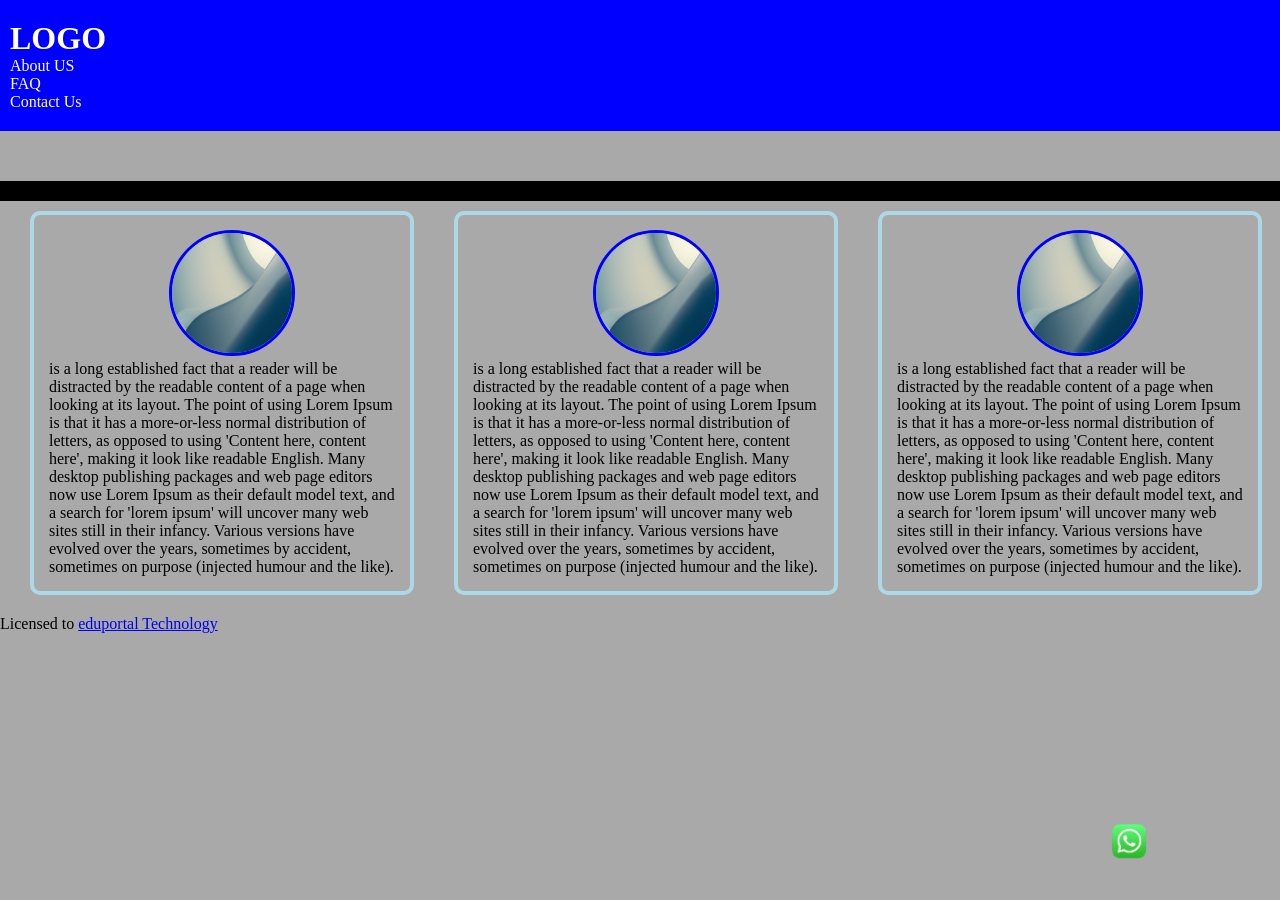
<file: 1.html>
<!DOCTYPE html>
<html lang="en">
<head>
    <meta charset="UTF-8">
    <meta name="author" content="Emmanuel">
    <meta name="description" content="Learning CSS with kING SOLOMON">
    <link rel="stylesheet" href="/css/style.css" type="text/css">
    <link rel="stylesheet" href="https://fonts.googleapis.com/css?family=Sofia">
</head>
<body>
<div class="div1">
<h1>LOGO</h1>
<nav>
    <ul>
        <li><a href="#">About US</a></li>
        <li><a href="#">FAQ</a></li>
        <li><a href="#">Contact Us</a></li>
    </ul>
</nav>
</div>
  
<div class="container">
    <div class="box1">
        <img src="images/3.jpg" width="120" height="120" style="border: 3px solid blue; border-radius: 50%; margin-left: 120px;">
        <p>is a long established fact that a reader will be distracted by the readable content of a page when looking at its layout. The point of using Lorem Ipsum is that it has a more-or-less normal distribution of letters, as opposed to using 'Content here, content here', making it look like readable English. Many desktop publishing packages and web page editors now use Lorem Ipsum as their default model text, and a search for 'lorem ipsum' will uncover many web sites still in their infancy. Various versions have evolved over the years, sometimes by accident, sometimes on purpose (injected humour and the like).</p>
    </div>
    <div class="box2">
        <img src="images/3.jpg" width="120" height="120" style="border: 3px solid blue; border-radius: 50%; margin-left: 120px;">
        <p>is a long established fact that a reader will be distracted by the readable content of a page when looking at its layout. The point of using Lorem Ipsum is that it has a more-or-less normal distribution of letters, as opposed to using 'Content here, content here', making it look like readable English. Many desktop publishing packages and web page editors now use Lorem Ipsum as their default model text, and a search for 'lorem ipsum' will uncover many web sites still in their infancy. Various versions have evolved over the years, sometimes by accident, sometimes on purpose (injected humour and the like).</p>
    </div>
    <div class="box3">
        <img src="images/3.jpg" width="120" height="120" style="border: 3px solid blue; border-radius: 50%; margin-left: 120px;">
        <p>is a long established fact that a reader will be distracted by the readable content of a page when looking at its layout. The point of using Lorem Ipsum is that it has a more-or-less normal distribution of letters, as opposed to using 'Content here, content here', making it look like readable English. Many desktop publishing packages and web page editors now use Lorem Ipsum as their default model text, and a search for 'lorem ipsum' will uncover many web sites still in their infancy. Various versions have evolved over the years, sometimes by accident, sometimes on purpose (injected humour and the like).</p>
    </div>

</div>
<div class="img">
    <a href="#"><img src="./images/whatsapp.png" height="50" width="50"></a> 
 </div>
    <footer>
        <p> Licensed to <a href="#">eduportal Technology</a></p>
    </footer>
</body>

</html>
</file>
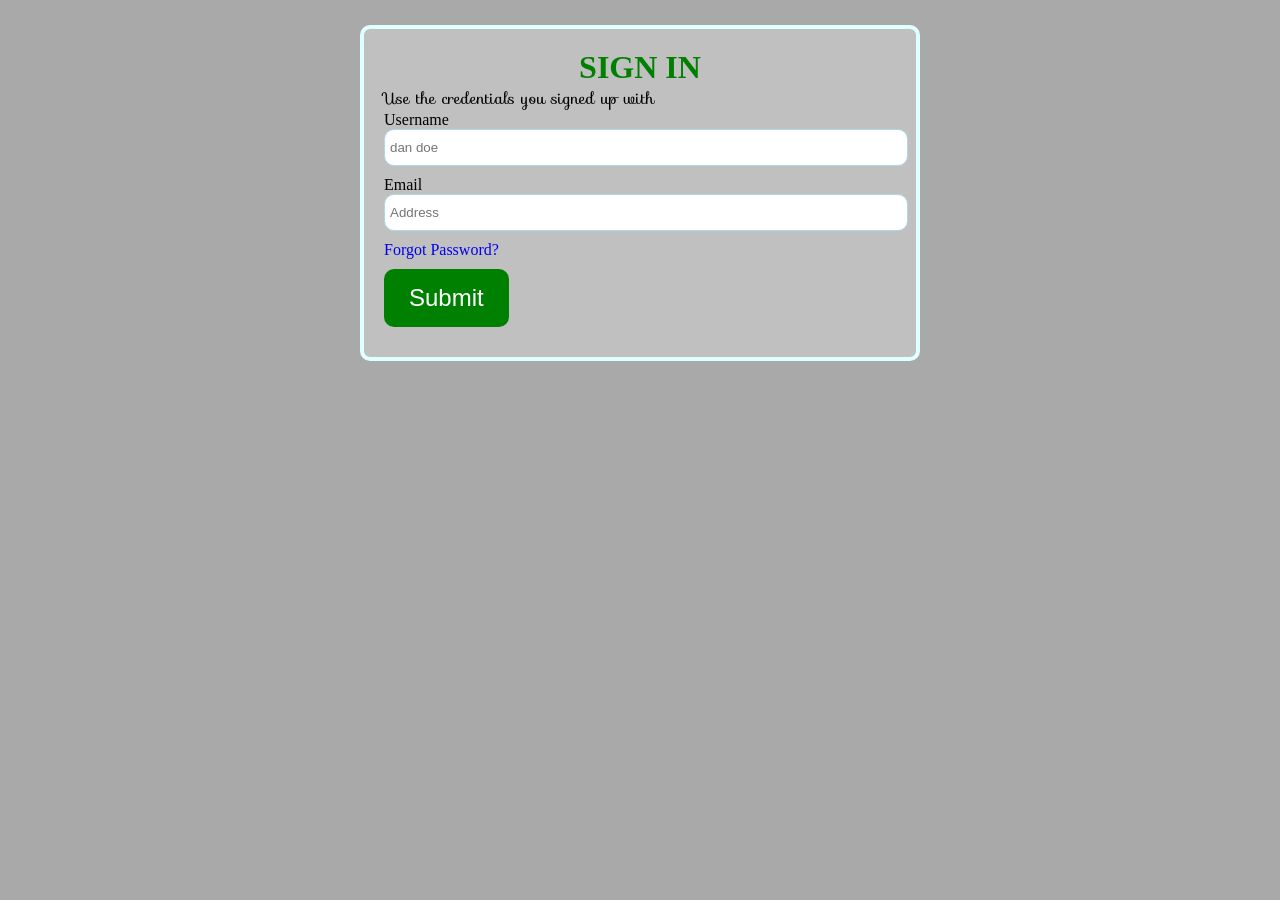
<file: login.html>
<!DOCTYPE html>
<html lang="en">
<head>
    <meta charset="UTF-8">
    <meta name="author" content="Emmanuel">
    <meta name="description" content="Learning CSS with kING SOLOMON">
    <link rel="stylesheet" href="/css/style.css" type="text/css">
    <link rel="stylesheet" href="https://fonts.googleapis.com/css?family=Sofia">
</head>
<body>
    <form action="#" class="myform">
        <h1 style="text-align: center;color: green;">SIGN IN</h1>
        <p class="info">Use the credentials you signed up with</p>
        <div class="form-gorup">
            <label for="name">Username</label>
            <input type="text" placeholder="dan doe">
        </div>
        <div class="form-gorup">
            <label for="name">Email</label>
            <input type="email" placeholder="Address">
        </div>
        <div class="form-gorup">
            <a href="#" style="text-decoration: none;">Forgot Password?</a>
        </div>
        <div class="form-gorup">
            <input type="submit" value="Submit">
        </div>
     
    </form>

</body>

</html>
</file>
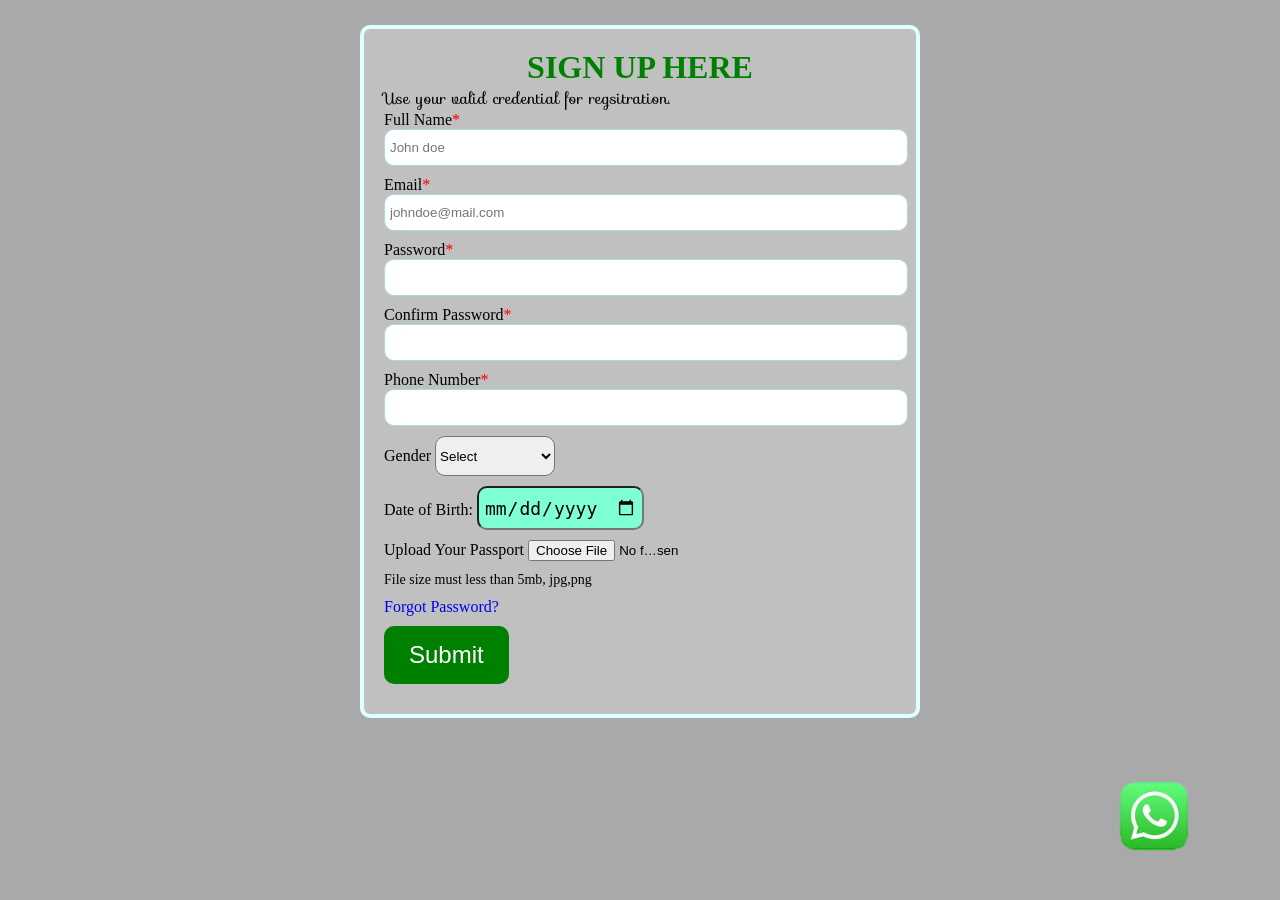
<file: register.html>
<!DOCTYPE html>
<html lang="en">
<head>
    <meta charset="UTF-8">
    <meta name="author" content="Emmanuel">
    <meta name="description" content="Learning CSS with kING SOLOMON">
    <link rel="stylesheet" href="/css/style.css" type="text/css">
    <link rel="stylesheet" href="https://fonts.googleapis.com/css?family=Sofia">
</head>
<body>
    <form action="#" class="reg">
        <h1 style="text-align: center;color: green;">SIGN UP HERE</h1>
        <p class="info">Use your valid credential for regsitration.</p>
        <div class="reg-group">
            <label for="name">Full Name<span style="color: red;">*</span></label>
            <input type="text" placeholder="John doe">
        </div>
        <div class="reg-group">
            <label for="name">Email<span style="color: red;">*</span></label>
            <input type="email" placeholder="johndoe@mail.com" required>
        </div>
        <div class="reg-group">
            <label for="name">Password<span style="color: red;">*</span></label>
            <input type="password" required>
        </div>
        <div class="reg-group">
            <label for="name">Confirm Password<span style="color: red;">*</span></label>
            <input type="password">
        </div>
        <div class="reg-group">
            <label for="name">Phone Number<span style="color: red;">*</span></label>
            <input type="tel" required>
        </div>
        <div class="reg-group">
            <label for="name">Gender</label>
            <select>
                <option>Select</option>
                <option>Male</option>
                <option>Female</option>
            </select>
        </div>
        <div class="reg-group">
            <label for="name">Date of Birth: </label>
            <input type="date">
        </div>
        <div class="reg-group">
            <label for="name">Upload Your Passport</label>
            <input type="file" accept="image/png, image/gif, image/jpeg"> <br><span style="font-size: 14px;">File size must less than 5mb, jpg,png</span>
        </div>
        <div class="form-gorup">
            <a href="#" style="text-decoration: none;">Forgot Password?</a>
        </div>
        <div class="form-gorup">
            <input type="submit" value="Submit">
        </div>
     
    </form>
    <div class="img">
        <a href="#"><img src="./images/whatsapp.png" height="100" width="100"></a> 
    </div>
</body>

</html>
</file>
<file: css/style.css>
*{
    margin: 0;
    padding: 0;
}
body{
    background-color: darkgrey;
}

.myform{
    width: 40%;
    margin: 25px auto;
    background-color: silver;
    padding: 20px;
    border-radius: 10px;
    border: 4px solid lightcyan;
}

input[type="text"]{
    width: 100%;
    height: 35px;
    padding: 15px 5px;
    border: 1px solid lightblue;
    border-radius: 10px;
}


input[type="text"]:hover{
    background-color: lightblue;
    /*outline-style: solid;
    outline-offset: 4px;*/
}
input[type="submit"] {
    padding: 15px 25px;
    font-size: 24px;
    border: none;
    background-color: green;
    border-radius: 10px;
    color: white;
}

input[type="submit"]:hover {
    background-color: rgb(56, 146, 34);
    padding: 18px 26px;
}

.form-gorup{
    padding-bottom: 10px;
}

.info{
    font-family: sofia;
}

/* REGISTRATION FORM STYLE */

.reg{
    width: 40%;
    margin: 25px auto;
    background-color: silver;
    padding: 20px;
    border-radius: 10px;
    border: 4px solid lightcyan;
}

input[type="text"],[type="email"],[type="password"],[type="tel"]{
    width: 100%;
    height: 25px;
    padding: 5px 5px;
    border: 1px solid lightblue;
    border-radius: 10px;
}

input[type="date"]{
    width: 30%;
    height: 30px;
    padding: 5px 5px;
    border-radius: 10px;
    font-size: 18px;
    background-color: aquamarine;
}
.reg-group select{
    width: 120px;
    height: 40px;
    border-radius: 10px;
}


input[type="text"]:hover{
    background-color: lightblue;
    outline-style: solid;
    outline-offset: 4px;
}

input[type="file"]{
    width: 30%;
    height: 30px;

}
input[type="submit"] {
    padding: 15px 25px;
    font-size: 24px;
    border: none;
    background-color: green;
    border-radius: 10px;
    color: white;
}

input[type="submit"]:hover {
    background-color: rgb(56, 146, 34);
    padding: 18px 26px;
}

.reg-group{
    padding-bottom: 10px;
}

.info{
    font-family: sofia;
}

.img{
    position: fixed;
    margin-left: 80%;
    bottom: 30px;
    left: 80px;     
}
.div1{
    background-color: blue;
    padding: 20px 10px;
    color: white;
}

.container{
    width: 100%;
    border: 10px solid black;
    margin: 50px auto;
   
}

.box1,{
    width: 45%;
    border: 4px solid lightblue;
    border-radius: 10px;
    float: left;
    margin: 5px;
    box-sizing: border-box;
}


.container{
    width: 100%;
    border: 10px solid black;
    margin: 50px auto;
   
}

.box1, .box2, .box3{
    width: 30%;
    border: 4px solid lightblue;
    border-radius: 10px;
    padding: 15px 15px;
    float: left;
    margin: 20px;
    box-sizing: border-box;
}
li a {
    color: white;
    text-decoration: none;
}
</file>
